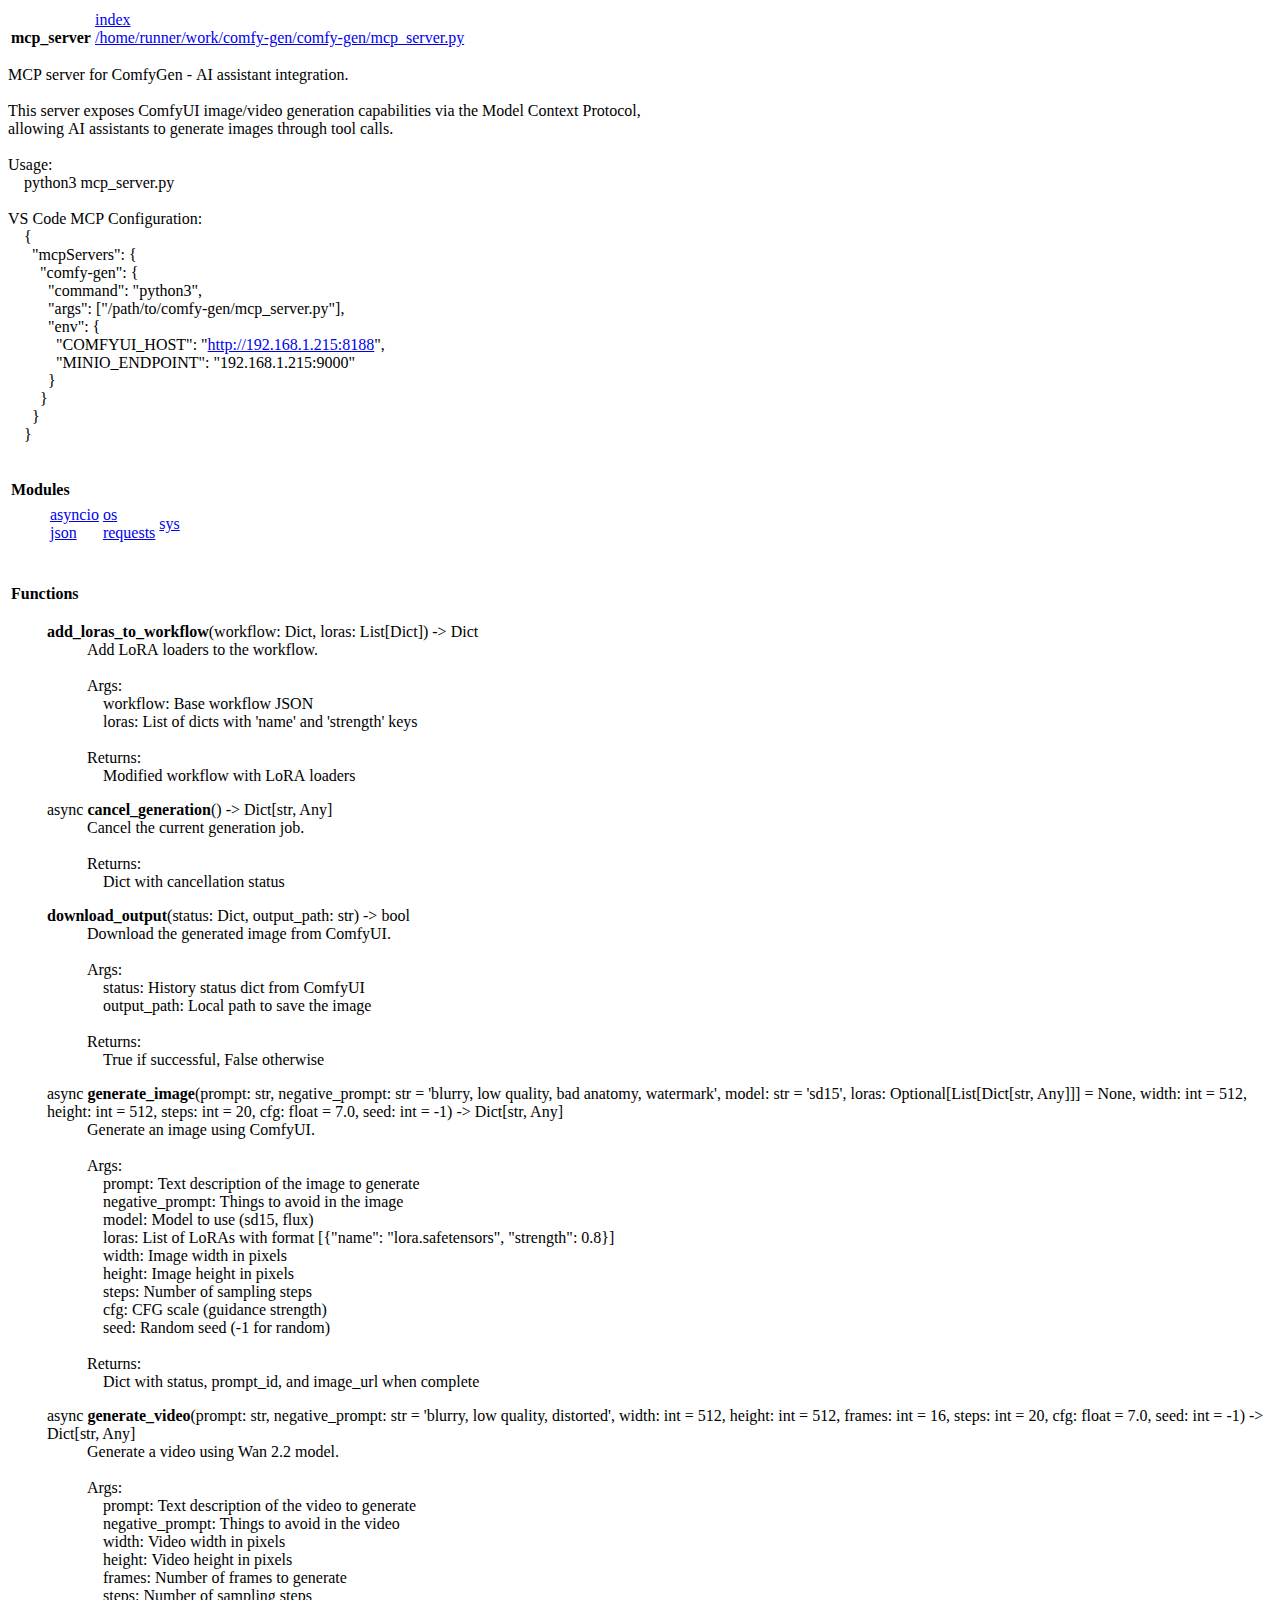
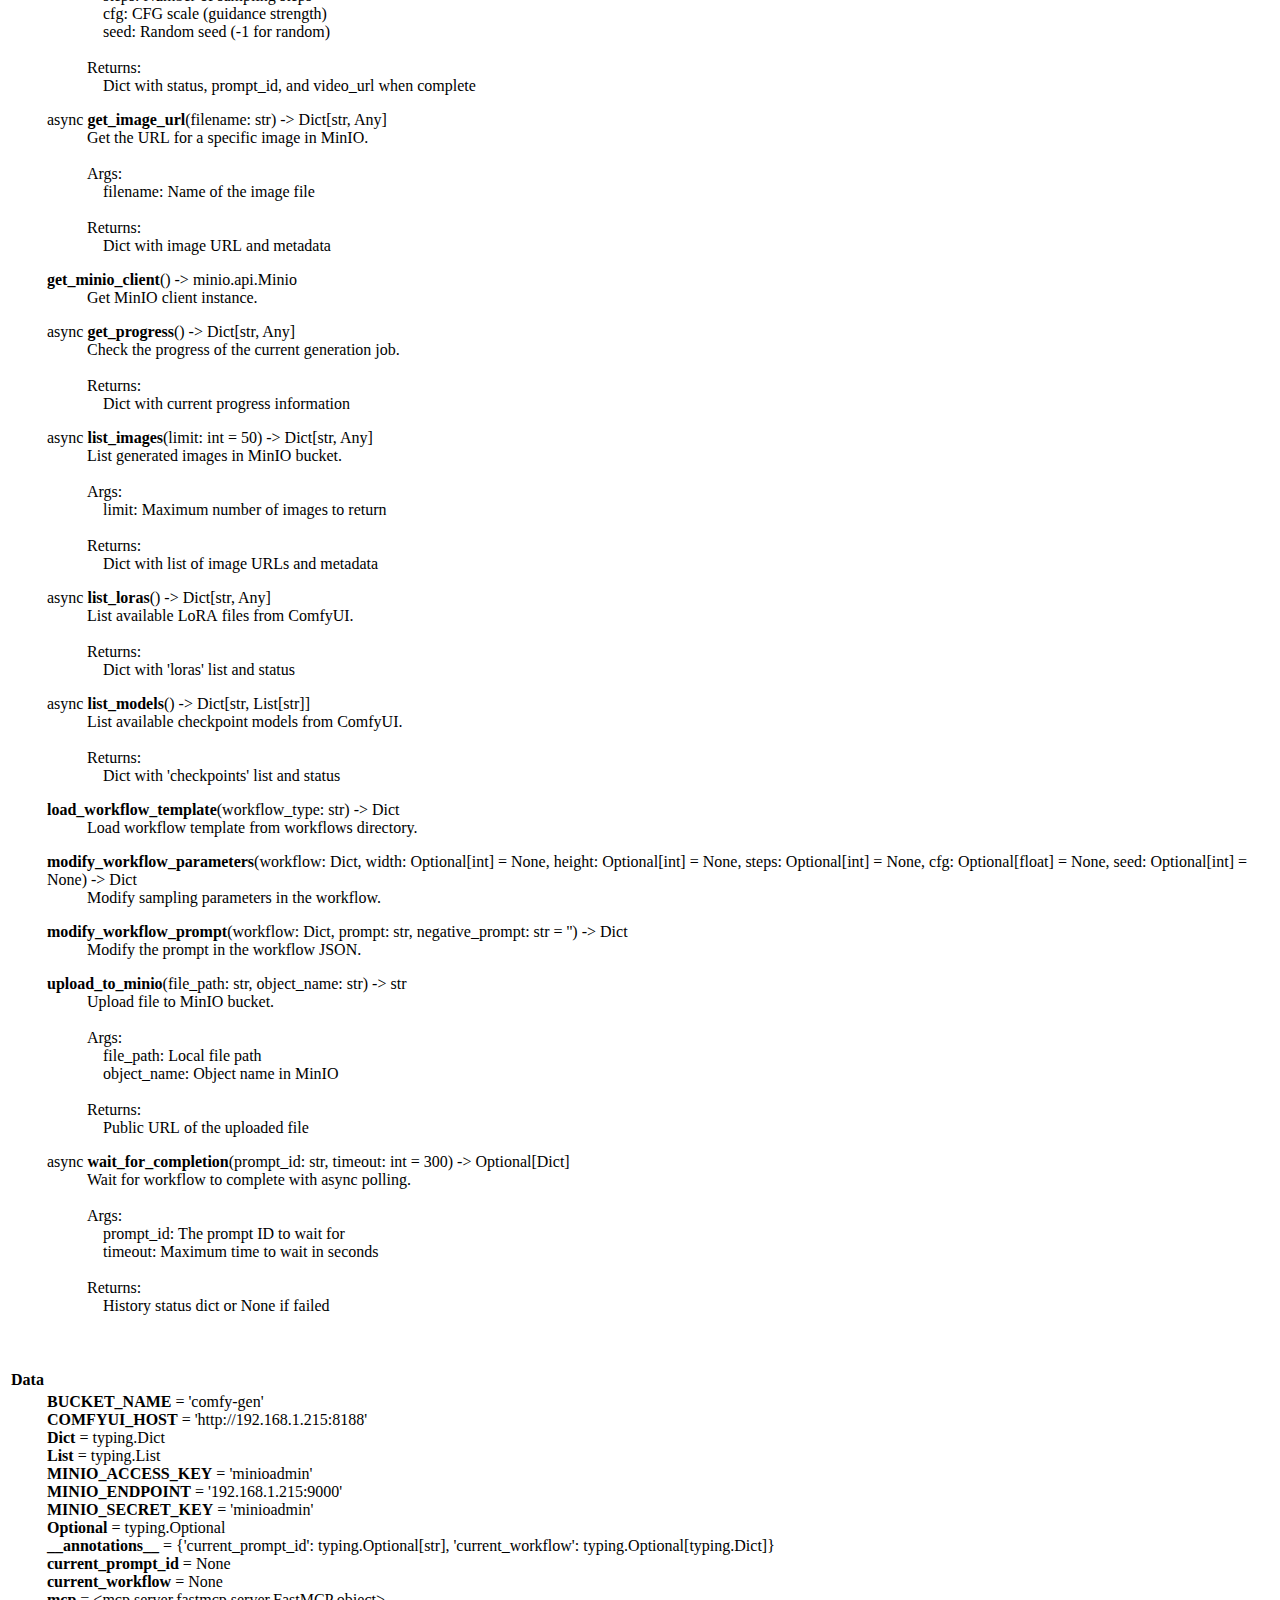
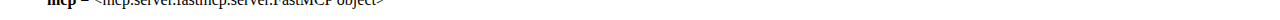
<file: mcp_server.html>
<!DOCTYPE html>
<html lang="en">
<head>
<meta charset="utf-8">
<title>Python: module mcp_server</title>
</head><body>

<table class="heading">
<tr class="heading-text decor">
<td class="title">&nbsp;<br><strong class="title">mcp_server</strong></td>
<td class="extra"><a href=".">index</a><br><a href="file:/home/runner/work/comfy-gen/comfy-gen/mcp_server.py">/home/runner/work/comfy-gen/comfy-gen/mcp_server.py</a></td></tr></table>
    <p><span class="code">MCP&nbsp;server&nbsp;for&nbsp;ComfyGen&nbsp;-&nbsp;AI&nbsp;assistant&nbsp;integration.<br>
&nbsp;<br>
This&nbsp;server&nbsp;exposes&nbsp;ComfyUI&nbsp;image/video&nbsp;generation&nbsp;capabilities&nbsp;via&nbsp;the&nbsp;Model&nbsp;Context&nbsp;Protocol,<br>
allowing&nbsp;AI&nbsp;assistants&nbsp;to&nbsp;generate&nbsp;images&nbsp;through&nbsp;tool&nbsp;calls.<br>
&nbsp;<br>
Usage:<br>
&nbsp;&nbsp;&nbsp;&nbsp;python3&nbsp;mcp_server.py<br>
&nbsp;<br>
VS&nbsp;Code&nbsp;MCP&nbsp;Configuration:<br>
&nbsp;&nbsp;&nbsp;&nbsp;{<br>
&nbsp;&nbsp;&nbsp;&nbsp;&nbsp;&nbsp;"mcpServers":&nbsp;{<br>
&nbsp;&nbsp;&nbsp;&nbsp;&nbsp;&nbsp;&nbsp;&nbsp;"comfy-gen":&nbsp;{<br>
&nbsp;&nbsp;&nbsp;&nbsp;&nbsp;&nbsp;&nbsp;&nbsp;&nbsp;&nbsp;"command":&nbsp;"python3",<br>
&nbsp;&nbsp;&nbsp;&nbsp;&nbsp;&nbsp;&nbsp;&nbsp;&nbsp;&nbsp;"args":&nbsp;["/path/to/comfy-gen/mcp_server.py"],<br>
&nbsp;&nbsp;&nbsp;&nbsp;&nbsp;&nbsp;&nbsp;&nbsp;&nbsp;&nbsp;"env":&nbsp;{<br>
&nbsp;&nbsp;&nbsp;&nbsp;&nbsp;&nbsp;&nbsp;&nbsp;&nbsp;&nbsp;&nbsp;&nbsp;"COMFYUI_HOST":&nbsp;"<a href="http://192.168.1.215:8188">http://192.168.1.215:8188</a>",<br>
&nbsp;&nbsp;&nbsp;&nbsp;&nbsp;&nbsp;&nbsp;&nbsp;&nbsp;&nbsp;&nbsp;&nbsp;"MINIO_ENDPOINT":&nbsp;"192.168.1.215:9000"<br>
&nbsp;&nbsp;&nbsp;&nbsp;&nbsp;&nbsp;&nbsp;&nbsp;&nbsp;&nbsp;}<br>
&nbsp;&nbsp;&nbsp;&nbsp;&nbsp;&nbsp;&nbsp;&nbsp;}<br>
&nbsp;&nbsp;&nbsp;&nbsp;&nbsp;&nbsp;}<br>
&nbsp;&nbsp;&nbsp;&nbsp;}</span></p>
<p>
<table class="section">
<tr class="decor pkg-content-decor heading-text">
<td class="section-title" colspan=3>&nbsp;<br><strong class="bigsection">Modules</strong></td></tr>
    
<tr><td class="decor pkg-content-decor"><span class="code">&nbsp;&nbsp;&nbsp;&nbsp;&nbsp;&nbsp;</span></td><td>&nbsp;</td>
<td class="singlecolumn"><table><tr><td class="multicolumn"><a href="asyncio.html">asyncio</a><br>
<a href="json.html">json</a><br>
</td><td class="multicolumn"><a href="os.html">os</a><br>
<a href="requests.html">requests</a><br>
</td><td class="multicolumn"><a href="sys.html">sys</a><br>
</td><td class="multicolumn"></td></tr></table></td></tr></table><p>
<table class="section">
<tr class="decor functions-decor heading-text">
<td class="section-title" colspan=3>&nbsp;<br><strong class="bigsection">Functions</strong></td></tr>
    
<tr><td class="decor functions-decor"><span class="code">&nbsp;&nbsp;&nbsp;&nbsp;&nbsp;&nbsp;</span></td><td>&nbsp;</td>
<td class="singlecolumn"><dl><dt><a name="-add_loras_to_workflow"><strong>add_loras_to_workflow</strong></a>(workflow: Dict, loras: List[Dict]) -&gt; Dict</dt><dd><span class="code">Add&nbsp;LoRA&nbsp;loaders&nbsp;to&nbsp;the&nbsp;workflow.<br>
&nbsp;<br>
Args:<br>
&nbsp;&nbsp;&nbsp;&nbsp;workflow:&nbsp;Base&nbsp;workflow&nbsp;JSON<br>
&nbsp;&nbsp;&nbsp;&nbsp;loras:&nbsp;List&nbsp;of&nbsp;dicts&nbsp;with&nbsp;'name'&nbsp;and&nbsp;'strength'&nbsp;keys<br>
&nbsp;<br>
Returns:<br>
&nbsp;&nbsp;&nbsp;&nbsp;Modified&nbsp;workflow&nbsp;with&nbsp;LoRA&nbsp;loaders</span></dd></dl>
 <dl><dt>async <a name="-cancel_generation"><strong>cancel_generation</strong></a>() -&gt; Dict[str, Any]</dt><dd><span class="code">Cancel&nbsp;the&nbsp;current&nbsp;generation&nbsp;job.<br>
&nbsp;<br>
Returns:<br>
&nbsp;&nbsp;&nbsp;&nbsp;Dict&nbsp;with&nbsp;cancellation&nbsp;status</span></dd></dl>
 <dl><dt><a name="-download_output"><strong>download_output</strong></a>(status: Dict, output_path: str) -&gt; bool</dt><dd><span class="code">Download&nbsp;the&nbsp;generated&nbsp;image&nbsp;from&nbsp;ComfyUI.<br>
&nbsp;<br>
Args:<br>
&nbsp;&nbsp;&nbsp;&nbsp;status:&nbsp;History&nbsp;status&nbsp;dict&nbsp;from&nbsp;ComfyUI<br>
&nbsp;&nbsp;&nbsp;&nbsp;output_path:&nbsp;Local&nbsp;path&nbsp;to&nbsp;save&nbsp;the&nbsp;image<br>
&nbsp;<br>
Returns:<br>
&nbsp;&nbsp;&nbsp;&nbsp;True&nbsp;if&nbsp;successful,&nbsp;False&nbsp;otherwise</span></dd></dl>
 <dl><dt>async <a name="-generate_image"><strong>generate_image</strong></a>(prompt: str, negative_prompt: str = 'blurry, low quality, bad anatomy, watermark', model: str = 'sd15', loras: Optional[List[Dict[str, Any]]] = None, width: int = 512, height: int = 512, steps: int = 20, cfg: float = 7.0, seed: int = -1) -&gt; Dict[str, Any]</dt><dd><span class="code">Generate&nbsp;an&nbsp;image&nbsp;using&nbsp;ComfyUI.<br>
&nbsp;<br>
Args:<br>
&nbsp;&nbsp;&nbsp;&nbsp;prompt:&nbsp;Text&nbsp;description&nbsp;of&nbsp;the&nbsp;image&nbsp;to&nbsp;generate<br>
&nbsp;&nbsp;&nbsp;&nbsp;negative_prompt:&nbsp;Things&nbsp;to&nbsp;avoid&nbsp;in&nbsp;the&nbsp;image<br>
&nbsp;&nbsp;&nbsp;&nbsp;model:&nbsp;Model&nbsp;to&nbsp;use&nbsp;(sd15,&nbsp;flux)<br>
&nbsp;&nbsp;&nbsp;&nbsp;loras:&nbsp;List&nbsp;of&nbsp;LoRAs&nbsp;with&nbsp;format&nbsp;[{"name":&nbsp;"lora.safetensors",&nbsp;"strength":&nbsp;0.8}]<br>
&nbsp;&nbsp;&nbsp;&nbsp;width:&nbsp;Image&nbsp;width&nbsp;in&nbsp;pixels<br>
&nbsp;&nbsp;&nbsp;&nbsp;height:&nbsp;Image&nbsp;height&nbsp;in&nbsp;pixels<br>
&nbsp;&nbsp;&nbsp;&nbsp;steps:&nbsp;Number&nbsp;of&nbsp;sampling&nbsp;steps<br>
&nbsp;&nbsp;&nbsp;&nbsp;cfg:&nbsp;CFG&nbsp;scale&nbsp;(guidance&nbsp;strength)<br>
&nbsp;&nbsp;&nbsp;&nbsp;seed:&nbsp;Random&nbsp;seed&nbsp;(-1&nbsp;for&nbsp;random)<br>
&nbsp;<br>
Returns:<br>
&nbsp;&nbsp;&nbsp;&nbsp;Dict&nbsp;with&nbsp;status,&nbsp;prompt_id,&nbsp;and&nbsp;image_url&nbsp;when&nbsp;complete</span></dd></dl>
 <dl><dt>async <a name="-generate_video"><strong>generate_video</strong></a>(prompt: str, negative_prompt: str = 'blurry, low quality, distorted', width: int = 512, height: int = 512, frames: int = 16, steps: int = 20, cfg: float = 7.0, seed: int = -1) -&gt; Dict[str, Any]</dt><dd><span class="code">Generate&nbsp;a&nbsp;video&nbsp;using&nbsp;Wan&nbsp;2.2&nbsp;model.<br>
&nbsp;<br>
Args:<br>
&nbsp;&nbsp;&nbsp;&nbsp;prompt:&nbsp;Text&nbsp;description&nbsp;of&nbsp;the&nbsp;video&nbsp;to&nbsp;generate<br>
&nbsp;&nbsp;&nbsp;&nbsp;negative_prompt:&nbsp;Things&nbsp;to&nbsp;avoid&nbsp;in&nbsp;the&nbsp;video<br>
&nbsp;&nbsp;&nbsp;&nbsp;width:&nbsp;Video&nbsp;width&nbsp;in&nbsp;pixels<br>
&nbsp;&nbsp;&nbsp;&nbsp;height:&nbsp;Video&nbsp;height&nbsp;in&nbsp;pixels<br>
&nbsp;&nbsp;&nbsp;&nbsp;frames:&nbsp;Number&nbsp;of&nbsp;frames&nbsp;to&nbsp;generate<br>
&nbsp;&nbsp;&nbsp;&nbsp;steps:&nbsp;Number&nbsp;of&nbsp;sampling&nbsp;steps<br>
&nbsp;&nbsp;&nbsp;&nbsp;cfg:&nbsp;CFG&nbsp;scale&nbsp;(guidance&nbsp;strength)<br>
&nbsp;&nbsp;&nbsp;&nbsp;seed:&nbsp;Random&nbsp;seed&nbsp;(-1&nbsp;for&nbsp;random)<br>
&nbsp;<br>
Returns:<br>
&nbsp;&nbsp;&nbsp;&nbsp;Dict&nbsp;with&nbsp;status,&nbsp;prompt_id,&nbsp;and&nbsp;video_url&nbsp;when&nbsp;complete</span></dd></dl>
 <dl><dt>async <a name="-get_image_url"><strong>get_image_url</strong></a>(filename: str) -&gt; Dict[str, Any]</dt><dd><span class="code">Get&nbsp;the&nbsp;URL&nbsp;for&nbsp;a&nbsp;specific&nbsp;image&nbsp;in&nbsp;MinIO.<br>
&nbsp;<br>
Args:<br>
&nbsp;&nbsp;&nbsp;&nbsp;filename:&nbsp;Name&nbsp;of&nbsp;the&nbsp;image&nbsp;file<br>
&nbsp;<br>
Returns:<br>
&nbsp;&nbsp;&nbsp;&nbsp;Dict&nbsp;with&nbsp;image&nbsp;URL&nbsp;and&nbsp;metadata</span></dd></dl>
 <dl><dt><a name="-get_minio_client"><strong>get_minio_client</strong></a>() -&gt; minio.api.Minio</dt><dd><span class="code">Get&nbsp;MinIO&nbsp;client&nbsp;instance.</span></dd></dl>
 <dl><dt>async <a name="-get_progress"><strong>get_progress</strong></a>() -&gt; Dict[str, Any]</dt><dd><span class="code">Check&nbsp;the&nbsp;progress&nbsp;of&nbsp;the&nbsp;current&nbsp;generation&nbsp;job.<br>
&nbsp;<br>
Returns:<br>
&nbsp;&nbsp;&nbsp;&nbsp;Dict&nbsp;with&nbsp;current&nbsp;progress&nbsp;information</span></dd></dl>
 <dl><dt>async <a name="-list_images"><strong>list_images</strong></a>(limit: int = 50) -&gt; Dict[str, Any]</dt><dd><span class="code">List&nbsp;generated&nbsp;images&nbsp;in&nbsp;MinIO&nbsp;bucket.<br>
&nbsp;<br>
Args:<br>
&nbsp;&nbsp;&nbsp;&nbsp;limit:&nbsp;Maximum&nbsp;number&nbsp;of&nbsp;images&nbsp;to&nbsp;return<br>
&nbsp;<br>
Returns:<br>
&nbsp;&nbsp;&nbsp;&nbsp;Dict&nbsp;with&nbsp;list&nbsp;of&nbsp;image&nbsp;URLs&nbsp;and&nbsp;metadata</span></dd></dl>
 <dl><dt>async <a name="-list_loras"><strong>list_loras</strong></a>() -&gt; Dict[str, Any]</dt><dd><span class="code">List&nbsp;available&nbsp;LoRA&nbsp;files&nbsp;from&nbsp;ComfyUI.<br>
&nbsp;<br>
Returns:<br>
&nbsp;&nbsp;&nbsp;&nbsp;Dict&nbsp;with&nbsp;'loras'&nbsp;list&nbsp;and&nbsp;status</span></dd></dl>
 <dl><dt>async <a name="-list_models"><strong>list_models</strong></a>() -&gt; Dict[str, List[str]]</dt><dd><span class="code">List&nbsp;available&nbsp;checkpoint&nbsp;models&nbsp;from&nbsp;ComfyUI.<br>
&nbsp;<br>
Returns:<br>
&nbsp;&nbsp;&nbsp;&nbsp;Dict&nbsp;with&nbsp;'checkpoints'&nbsp;list&nbsp;and&nbsp;status</span></dd></dl>
 <dl><dt><a name="-load_workflow_template"><strong>load_workflow_template</strong></a>(workflow_type: str) -&gt; Dict</dt><dd><span class="code">Load&nbsp;workflow&nbsp;template&nbsp;from&nbsp;workflows&nbsp;directory.</span></dd></dl>
 <dl><dt><a name="-modify_workflow_parameters"><strong>modify_workflow_parameters</strong></a>(workflow: Dict, width: Optional[int] = None, height: Optional[int] = None, steps: Optional[int] = None, cfg: Optional[float] = None, seed: Optional[int] = None) -&gt; Dict</dt><dd><span class="code">Modify&nbsp;sampling&nbsp;parameters&nbsp;in&nbsp;the&nbsp;workflow.</span></dd></dl>
 <dl><dt><a name="-modify_workflow_prompt"><strong>modify_workflow_prompt</strong></a>(workflow: Dict, prompt: str, negative_prompt: str = '') -&gt; Dict</dt><dd><span class="code">Modify&nbsp;the&nbsp;prompt&nbsp;in&nbsp;the&nbsp;workflow&nbsp;JSON.</span></dd></dl>
 <dl><dt><a name="-upload_to_minio"><strong>upload_to_minio</strong></a>(file_path: str, object_name: str) -&gt; str</dt><dd><span class="code">Upload&nbsp;file&nbsp;to&nbsp;MinIO&nbsp;bucket.<br>
&nbsp;<br>
Args:<br>
&nbsp;&nbsp;&nbsp;&nbsp;file_path:&nbsp;Local&nbsp;file&nbsp;path<br>
&nbsp;&nbsp;&nbsp;&nbsp;object_name:&nbsp;Object&nbsp;name&nbsp;in&nbsp;MinIO<br>
&nbsp;<br>
Returns:<br>
&nbsp;&nbsp;&nbsp;&nbsp;Public&nbsp;URL&nbsp;of&nbsp;the&nbsp;uploaded&nbsp;file</span></dd></dl>
 <dl><dt>async <a name="-wait_for_completion"><strong>wait_for_completion</strong></a>(prompt_id: str, timeout: int = 300) -&gt; Optional[Dict]</dt><dd><span class="code">Wait&nbsp;for&nbsp;workflow&nbsp;to&nbsp;complete&nbsp;with&nbsp;async&nbsp;polling.<br>
&nbsp;<br>
Args:<br>
&nbsp;&nbsp;&nbsp;&nbsp;prompt_id:&nbsp;The&nbsp;prompt&nbsp;ID&nbsp;to&nbsp;wait&nbsp;for<br>
&nbsp;&nbsp;&nbsp;&nbsp;timeout:&nbsp;Maximum&nbsp;time&nbsp;to&nbsp;wait&nbsp;in&nbsp;seconds<br>
&nbsp;<br>
Returns:<br>
&nbsp;&nbsp;&nbsp;&nbsp;History&nbsp;status&nbsp;dict&nbsp;or&nbsp;None&nbsp;if&nbsp;failed</span></dd></dl>
</td></tr></table><p>
<table class="section">
<tr class="decor data-decor heading-text">
<td class="section-title" colspan=3>&nbsp;<br><strong class="bigsection">Data</strong></td></tr>
    
<tr><td class="decor data-decor"><span class="code">&nbsp;&nbsp;&nbsp;&nbsp;&nbsp;&nbsp;</span></td><td>&nbsp;</td>
<td class="singlecolumn"><strong>BUCKET_NAME</strong> = 'comfy-gen'<br>
<strong>COMFYUI_HOST</strong> = 'http://192.168.1.215:8188'<br>
<strong>Dict</strong> = typing.Dict<br>
<strong>List</strong> = typing.List<br>
<strong>MINIO_ACCESS_KEY</strong> = 'minioadmin'<br>
<strong>MINIO_ENDPOINT</strong> = '192.168.1.215:9000'<br>
<strong>MINIO_SECRET_KEY</strong> = 'minioadmin'<br>
<strong>Optional</strong> = typing.Optional<br>
<strong>__annotations__</strong> = {'current_prompt_id': typing.Optional[str], 'current_workflow': typing.Optional[typing.Dict]}<br>
<strong>current_prompt_id</strong> = None<br>
<strong>current_workflow</strong> = None<br>
<strong>mcp</strong> = &lt;mcp.server.fastmcp.server.FastMCP object&gt;</td></tr></table>
</body></html>
</file>
